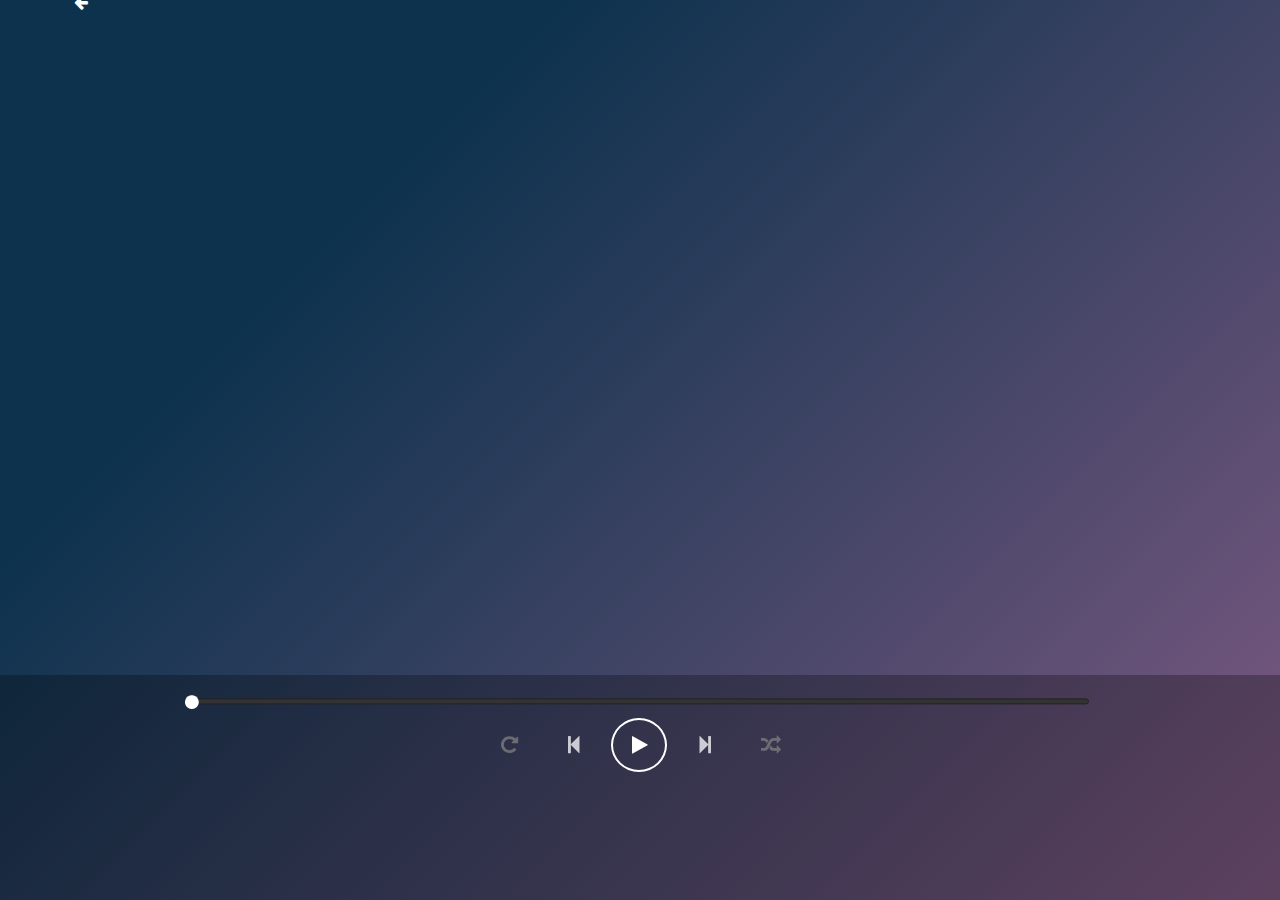
<file: index.html>
<!DOCTYPE html>
<head>
    <title>
        Music Player
    </title>
    <link rel="stylesheet" href="music_player.css"></link>
    <link rel="stylesheet" href="https://cdnjs.cloudflare.com/ajax/libs/font-awesome/4.7.0/css/font-awesome.min.css">
    <script src="https://ajax.googleapis.com/ajax/libs/jquery/3.7.1/jquery.min.js"></script>
    <script  src="music_player.js"></script>
</head>
<body>
    <div id="music-player">
        <img id="album-art" />
        <div id="top-bar">
            <button id="back"><i class="fa fa-arrow-left"></i></button>
            <div id="about-song">
                <h2 class="song-name"></h2>
                <h4 class="artist-name"></h4>
            </div>
        </div>
        <div id="lyrics">
            <h2 class="song-name"></h2>
            <h4 class="artist-name"></h4>
            <div id="lyrics-content">
            </div>
        </div>
        <audio id="audioFile" preload="true">
        </audio>
        <div id="player">
            <div id="bar">
                <div id="currentTime"></div>
                <div id="progress-bar">
                    <div id="progress"><i id="progressButton" class="fa fa-circle"></i></div>
                </div>
                <div id="totalTime"></div>
            </div>
            <div id="menu">
                <button id="repeat" style="color:grey"><i class="fa fa-repeat"></i></button>
                <button id="prev"><i class="fa fa-step-backward"></i></button>
                <button id="play"><i class="fa fa-play"></i></button>
                <button id="next"><i class="fa fa-step-forward"></i></button>
                <button id="shuffle" style="color:grey"><i class="fa fa-random"></i></button>
            </div>
        </div>
        <div id="playlist">
            <div id="label">
                <h1>Playlist</h1>
                <input id="search" type="text" placeholder="&#xF002; Search from all songs"></input>
            </div>
            <div id="show-box">
                <div id="show-list">
                </div>
            </div>
        </div>
    </div>
</body>
</html>
</file>
<file: music_player.css>
:root{
    --bg-color: background-color: #7f5a83;
  background-image: linear-gradient(315deg, #7f5a83 0%, #0d324d 74%);
    --menu-color: #00000045;
    --lyrics-color: white;
    --font-family: "Montserrat",sans-serif;
  }
  html,body{
    margin: 0;
    padding: 0;
    font-family: var(--font-family);
    overflow: hidden;
  }
  #music-player{
    width:100%;
    height:100vh;
    background: var(--bg-color);
  }
  #album-art{ position:fixed; z-index:-1; left: 50%; transform: translateX(-50%);opacity: 0.15;width: auto; height: 100%;}
  #top-bar{
    position: relative;
    height: 8vh;
    color: white;
    width: 90%;
    padding: 0 0 0 5%;
    z-index: 50;
  }
  #top-bar > *{ display:inline-block; }
  #top-bar button{ margin:0;background: inherit; border: none; color: white; font-size: 100%;vertical-align:middle;transform:translateY(-40%);padding: 5px 10px;}
  #about-song{ width: 60%; margin: 0 5%; line-height: 1vh; font-size:70%;}
  .artist-name{ color: #ffffff79;}
  @media only screen and (max-width: 340px){
    #top-bar > button{ font-size: 15px; }
    #top-bar > #about-song *{ font-size:120%;line-height:0; }
    #menu > button{ font-size: 5vw !important; padding: 4px 6px !important;  }
    #progress-bar{
      width: 50% !important;
    }
  }
  #lyrics{
    width: 100%;
    height: 60vh;
    color: var(--lyrics-color);
    text-align: center;
    overflow-Y: scroll;
    font-size: 2vh;
  }
  #lyrics-content{
    margin:0;
    padding: 20vh 0;
    transition: ease 0.1s all;
  }
  #lyrics h2{
    opacity: 0.25;
  }
  #lyrics .current{
    opacity: 1;
    font-size: 250%;
    transform: translateY(25%);
  }
  #lyrics .current + h2{
    opacity: 0.5;
    font-size: 180%;
  }
  #player{
    background: var(--menu-color);
    position: fixed;
    bottom: 0;
    height: 25vh;
    width: 100%;
    z-index: 50;
  }
  #bar{
    position:relative;
    text-align: center;
    width:100%;
    padding-top: 25px;
  }
  #currentTime,#totalTime{transform:translateY(-50%);padding: 0 2%;font-size: 3vh}
  @media only screen and (min-height: 500px){#currentTime,#totalTime{font-size: 2.25vh !important;}}
  #currentTime,#progress-bar,#totalTime{color: white;display: inline-block;}
  #progress-bar{
    position: relative;
    text-align: center;
    height: 0.25em;
    width: 70%;
    border: 1px solid #222;
    background: #333;
    border-radius: 20px;
    margin:0;padding:0;
    cursor: pointer;
    transform: translateY(-160%);
  }
  #progress{
    height:100%;
    width:0%;
    background: red;
    border-radius: 20px;
    text-align: right;
    transition: ease all;
  }
  #progress > i{
    position: absolute;
    transform: translate(-50%,-35%);
  }
  #menu{
    position:relative;
    text-align: center;
    width:100%;
    overflow: hidden;
  }
  #menu > button{
    padding: 10px 14px;
    border-radius: 50%;
    border: none;
    margin: 0 5px;
    background: inherit;
    color: white;
    font-size: 20px;
    text-align: center;
    opacity: 0.75;
    cursor: pointer;
  }
  #menu > button > i{
    padding: 5px 3px 5px 5px;
  }
  #menu > button#play{
    opacity: 1;
    border: 2px solid white;
  }
  #menu > button:focus{
    outline: none;
  }
  #playlist{
    position:fixed;
    top:8vh;
    left:0;
    height:67vh;
    width:100%;
    z-index: 4;
    color: var(--lyrics-color);
    background-color: #7f5a8399;
    background-image: linear-gradient(315deg, #7f5a8399 0%, #0d324d99 74%);
    transition: cubic-bezier(0.175, 0.885, 0.32, 1.275) 1s all;
    transform:translateX(100%);
  }
  #show-box{
    position: absolute;
    top: 70%;
    left:50%;
    height: 30vh;
    width:70%;
    padding: 4vh;
    transform: translate(-50%,-70%);
    overflow: auto;
  }
  #show-list{
    position: relative;
    transition: ease-in-out 0.5s all;
    height: 100%;
  }
  #show-list .float-song-card{
    position: relative;
    display:inline-block;
    height: 130px;
    width: 110px;
    padding: 20px 10px;
    background: #00000089;
    text-align: center;
    font-size: 70%;
    border-radius:8px;
    margin: 4px 10px;
    overflow:hidden;
    cursor: pointer;
  }
  .float-song-card > .album-art{
    position: absolute;
    top:0;
    left:50%;
    transform: translateX(-50%);
    height:100%;
    width: auto;
    opacity:0.75;
    transition: ease-in-out 0.5s all;
  }
  .float-song-card:hover > .album-art{
    transform: translateX(-50%) scale(1.2,1.2);
    opacity:1;
  }
  .float-song-card > h2,
  .float-song-card > h4{position:relative;z-index:49;margin:2px 0;}
  #playlist > #label{
    width:100%;
    text-align: center;
    font-size:100%;
  }
  #playlist > #label > h1{ line-height:0;margin: 6vh 0 2.5vh;}
  #search{
    background: transparent;
    color: white;
    border:1px solid #ffffff99;
    padding: 8px;
    margin: 2.5vh 0;
    border-radius: 50%;
    font-family: FontAwesome,"Montserrat",sans-serif;
    transition: cubic-bezier(0.175, 0.885, 0.32, 1.275) 0.5s all;
    width: 12px;
    background: white;
  }
  #search:focus{outline:none;border-radius:8px;border:1px solid #ffffff;width:25vw;padding: 1vh 1.5vw;background: inherit;}
  @media only screen and (max-height: 500px){
    #show-list .float-song-card{font-size:40% !important;height:60px;width:50px;}
    #playlist > #label{font-size:70%;}
    #search{font-size:10px;padding:4px;width:10px;}
    #search:focus{width:40vw;}
    #playlist > #label > h1{margin:8vh 0 4vh !important;}
  }
  
  #lyrics::-webkit-scrollbar,#show-box::-webkit-scrollbar{
    width:5px;
  }
  #lyrics::-webkit-scrollbar-track,#show-box::-webkit-scrollbar-track{
    -webkit-box-shadow: inset 0 0 6px rgba(0,0,0,0.3);
  }
  #lyrics::-webkit-scrollbar-thumb,#show-box::-webkit-scrollbar-thumb{
    background-color: darkgrey;
    outline: 1px solid slategrey;
    border-radius: 15px;
  }
  .floating-icon{
    position: absolute;
    bottom: 5%;
    z-index: 1000;
    font-size: 4vh;
    border: 1.5px solid white;
    border-radius: 50%;
    padding: 1vh 2vh;
    background: #222;
  }
  .floating-icon:nth-child(1){
    right: 3vh;
  }
  .floating-icon:nth-child(2){
    right: 12vh;
  }
</file>
